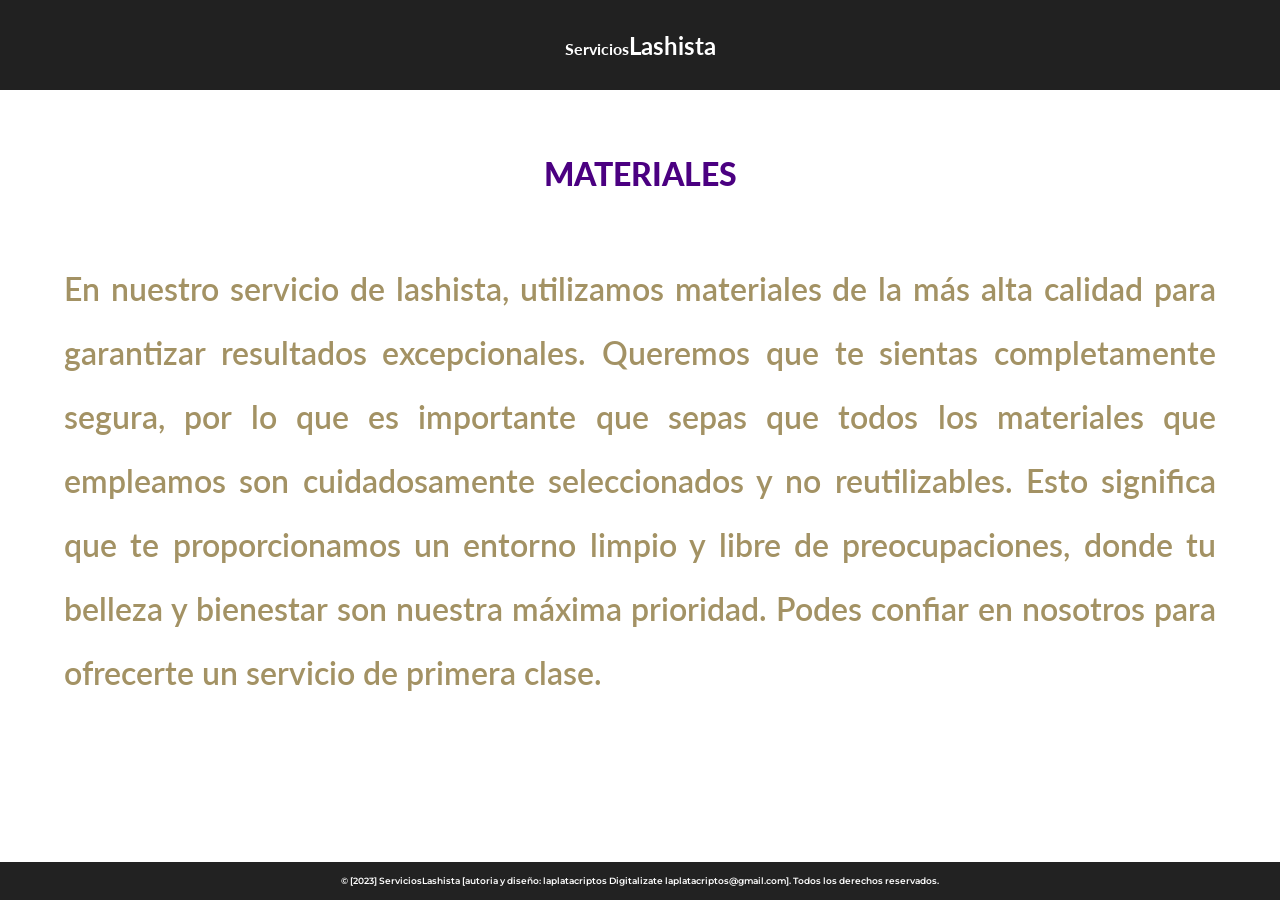
<file: materiales.html>
<!DOCTYPE html>
<html lang="en">
<head>
    <meta charset="UTF-8">
    <meta name="viewport" content="width=device-width, initial-scale=1.0">
    <title>serciciosLashista - Materiales</title>
    
    <!-- Google Tag Manager -->
<script>(function(w,d,s,l,i){w[l]=w[l]||[];w[l].push({'gtm.start':
new Date().getTime(),event:'gtm.js'});var f=d.getElementsByTagName(s)[0],
j=d.createElement(s),dl=l!='dataLayer'?'&l='+l:'';j.async=true;j.src=
'https://www.googletagmanager.com/gtm.js?id='+i+dl;f.parentNode.insertBefore(j,f);
})(window,document,'script','dataLayer','GTM-N4MQQ638');</script>
<!-- End Google Tag Manager -->


<!-- Google tag (gtag.js) -->
<script async src="https://www.googletagmanager.com/gtag/js?id=G-YREQEZ6HTC"></script>
<script>
  window.dataLayer = window.dataLayer || [];
  function gtag(){dataLayer.push(arguments);}
  gtag('js', new Date());

  gtag('config', 'G-YREQEZ6HTC');
</script>

    
    <link rel="stylesheet" href="./css/materiales.css">
</head>
<body>
    
    <!-- Google Tag Manager (noscript) -->
<noscript><iframe src="https://www.googletagmanager.com/ns.html?id=GTM-N4MQQ638"
height="0" width="0" style="display:none;visibility:hidden"></iframe></noscript>
<!-- End Google Tag Manager (noscript) -->


    <div class="logo">
        <a href="index.html">
            <h4>Servicios<strong>Lashista</strong></h4>
        </a>
    </div>
    <h1>MATERIALES</h1>
    <p>En nuestro servicio de lashista, utilizamos materiales de la más alta calidad para garantizar resultados excepcionales. Queremos que te sientas completamente segura, por lo que es importante que sepas que todos los materiales que empleamos son cuidadosamente seleccionados y no reutilizables. Esto significa que te proporcionamos un entorno limpio y libre de preocupaciones, donde tu belleza y bienestar son nuestra máxima prioridad. Podes confiar en nosotros para ofrecerte un servicio de primera clase.</p>
    <div class="footer-pie">
        <p>&copy; [2023] ServiciosLashista [autoria y diseño: laplatacriptos Digitalizate laplatacriptos@gmail.com]. Todos los derechos reservados.</p>
    </div>
</body>
</html>
</file>
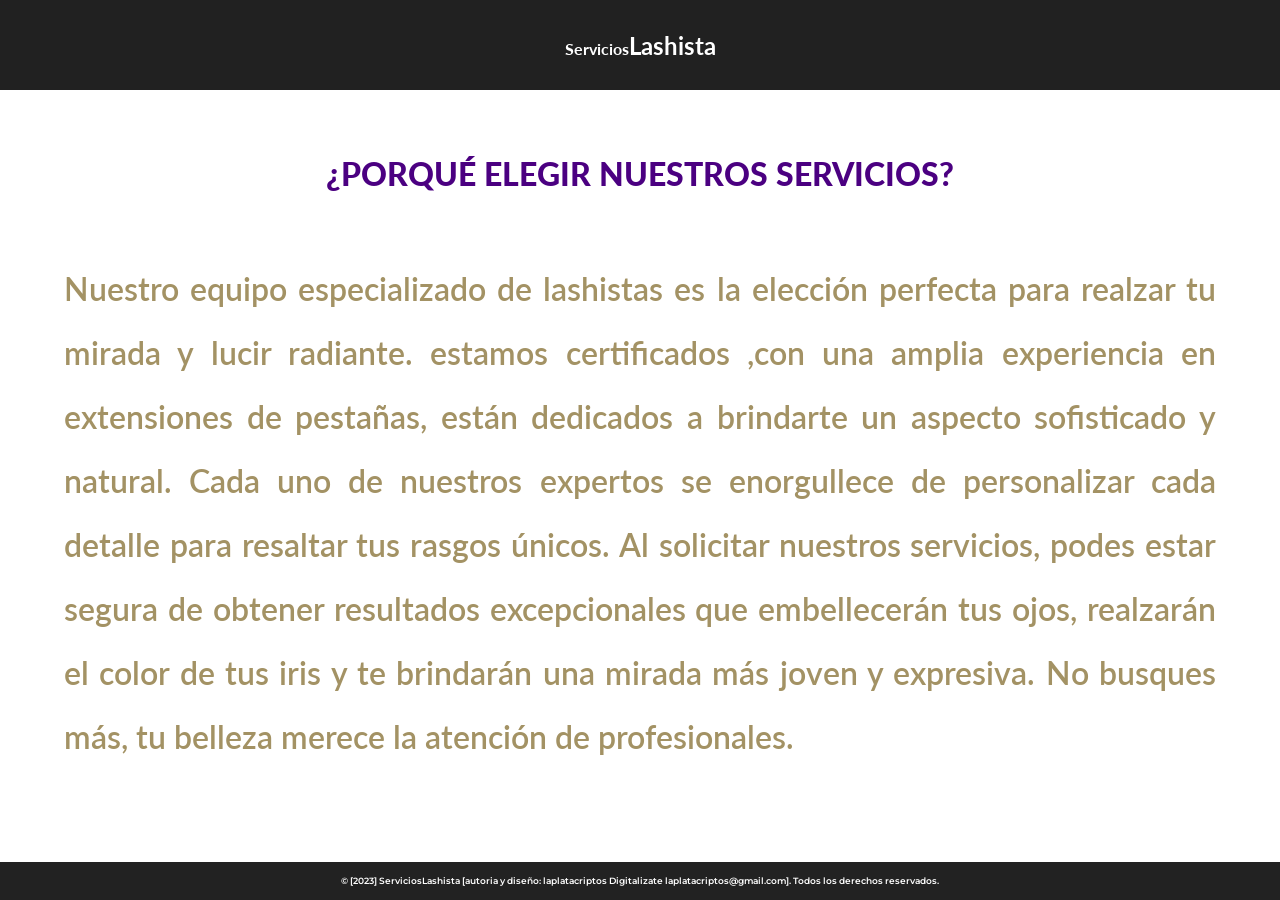
<file: nosotros.html>
<!DOCTYPE html>
<html lang="en">
<head>
    <meta charset="UTF-8">
    <meta name="viewport" content="width=device-width, initial-scale=1.0">
    <title>serciciosLashista - Nosotros</title>
    
    <!-- Google Tag Manager -->
<script>(function(w,d,s,l,i){w[l]=w[l]||[];w[l].push({'gtm.start':
new Date().getTime(),event:'gtm.js'});var f=d.getElementsByTagName(s)[0],
j=d.createElement(s),dl=l!='dataLayer'?'&l='+l:'';j.async=true;j.src=
'https://www.googletagmanager.com/gtm.js?id='+i+dl;f.parentNode.insertBefore(j,f);
})(window,document,'script','dataLayer','GTM-N4MQQ638');</script>
<!-- End Google Tag Manager -->


<!-- Google tag (gtag.js) -->
<script async src="https://www.googletagmanager.com/gtag/js?id=G-YREQEZ6HTC"></script>
<script>
  window.dataLayer = window.dataLayer || [];
  function gtag(){dataLayer.push(arguments);}
  gtag('js', new Date());

  gtag('config', 'G-YREQEZ6HTC');
</script>


    <link rel="stylesheet" href="./css/nosotros.css">
</head>
<body>
    
    <!-- Google Tag Manager (noscript) -->
<noscript><iframe src="https://www.googletagmanager.com/ns.html?id=GTM-N4MQQ638"
height="0" width="0" style="display:none;visibility:hidden"></iframe></noscript>
<!-- End Google Tag Manager (noscript) -->


    <div class="logo">
        <a href="index.html">
            <h4>Servicios<strong>Lashista</strong></h4>
        </a>
    </div>
    <h1>¿PORQUÉ ELEGIR NUESTROS SERVICIOS?</h1>
    <p>Nuestro equipo especializado de lashistas es la elección perfecta para realzar tu mirada y lucir radiante. estamos certificados ,con una amplia experiencia en extensiones de pestañas, están dedicados a brindarte un aspecto sofisticado y natural. Cada uno de nuestros expertos se enorgullece de personalizar cada detalle para resaltar tus rasgos únicos. Al solicitar nuestros servicios, podes estar segura de obtener resultados excepcionales que embellecerán tus ojos, realzarán el color de tus iris y te brindarán una mirada más joven y expresiva. No busques más, tu belleza merece la atención de profesionales.</p>
    <div class="footer-pie">
        <p>&copy; [2023] ServiciosLashista [autoria y diseño: laplatacriptos Digitalizate laplatacriptos@gmail.com]. Todos los derechos reservados.</p>
    </div>
</body>

</html>
</file>
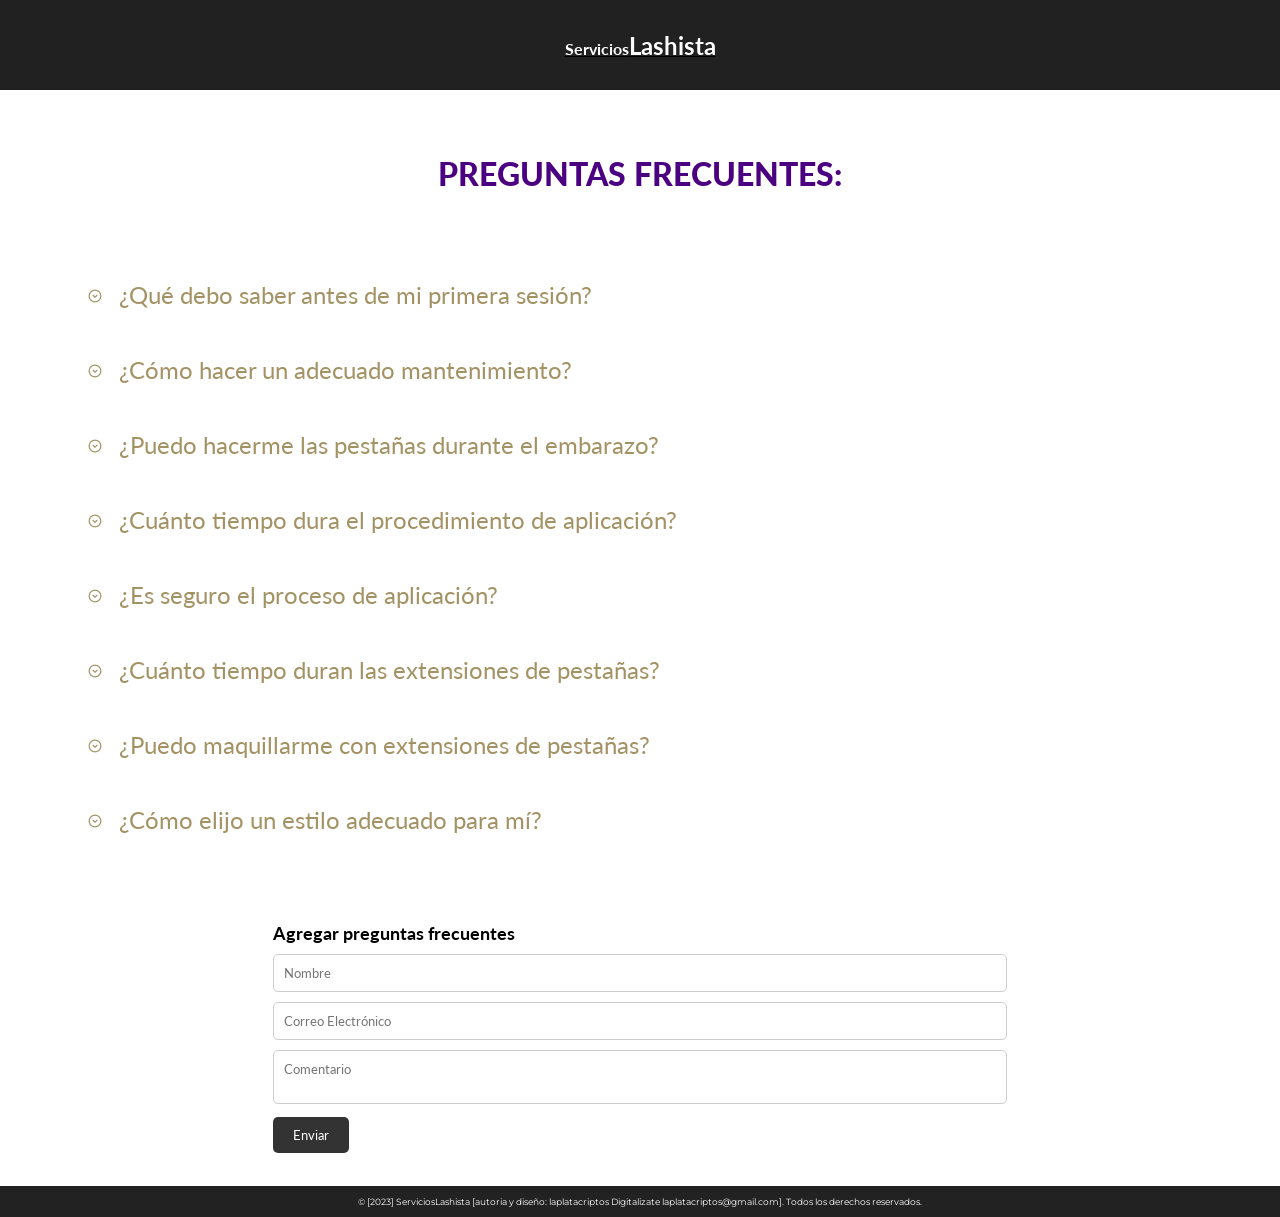
<file: preguntas-frecuentes.html>
<!DOCTYPE html>
<html lang="en">

<head>
    <meta charset="UTF-8">
    <meta name="viewport" content="width=device-width, initial-scale=1.0">
    <title>serciciosLashista - Preguntas frecuentes</title>
    
    
    <!-- Google Tag Manager -->
<script>(function(w,d,s,l,i){w[l]=w[l]||[];w[l].push({'gtm.start':
new Date().getTime(),event:'gtm.js'});var f=d.getElementsByTagName(s)[0],
j=d.createElement(s),dl=l!='dataLayer'?'&l='+l:'';j.async=true;j.src=
'https://www.googletagmanager.com/gtm.js?id='+i+dl;f.parentNode.insertBefore(j,f);
})(window,document,'script','dataLayer','GTM-N4MQQ638');</script>
<!-- End Google Tag Manager -->


<!-- Google tag (gtag.js) -->
<script async src="https://www.googletagmanager.com/gtag/js?id=G-YREQEZ6HTC"></script>
<script>
  window.dataLayer = window.dataLayer || [];
  function gtag(){dataLayer.push(arguments);}
  gtag('js', new Date());

  gtag('config', 'G-YREQEZ6HTC');
</script>


    <link rel="stylesheet" href="./css/preguntas-frecuentes.css">
    <link rel="stylesheet"
        href="https://fonts.googleapis.com/css2?family=Material+Symbols+Outlined:opsz,wght,FILL,GRAD@24,400,0,0" />

</head>

<body>
    
    <!-- Google Tag Manager (noscript) -->
<noscript><iframe src="https://www.googletagmanager.com/ns.html?id=GTM-N4MQQ638"
height="0" width="0" style="display:none;visibility:hidden"></iframe></noscript>
<!-- End Google Tag Manager (noscript) -->


    <main>
        <div class="logo">
            <a href="index.html">
                <h4>Servicios<strong>Lashista</strong></h4>
            </a>
        </div>
        <h1>PREGUNTAS FRECUENTES:</h1>
        <div class="divline1">
            <div></div>
            <div class="fa-down">
                <span class="material-symbols-outlined">expand_circle_down
                </span>
                <p>¿Qué debo saber antes de mi primera sesión?</p>
            </div>
            <div>
                <img src="./img/eyelash-extensions-768x512.jpg" alt="">
                <section>
                    <h2>Primera sesión</h2>
                    <p class="primeraSesion"></p><button class="verMasPrimeraSesion" type="button">Ver más</button>
                </section>
            </div>
            <article class="articuloPrimeraSesion">
                <p>Te presentamos una buena manera de arrancar tu <strong>Primera sesion con Lashista</strong></p>
                <ol>
                    <li>
                        <h3>Limpieza y Sin Maquillaje:</h3>
                        <p class="primeraSesionP1"></p>
                    </li>
                    <li>
                        <h3>Comunica tus Preferencias:</h3>
                        <p class="primeraSesionP2"></p>
                    </li>
                    <li>
                        <h3>Tiempo para Relajarse:</h3>
                        <p class="primeraSesionP3"></p>
                    </li>
                    <li>
                        <h3>Sensaciones Normales:</h3>
                        <p class="primeraSesionP4"></p>
                    </li>
                    <li>
                        <h3>Mantenimiento:</h3>
                        <p class="primeraSesionP5"></p>
                    </li>
                    <li>
                        <h3>Retoques:</h3>
                        <p class="primeraSesionP6"></p>
                    </li>
                    <li>
                        <h3>¡Relájate y Disfruta!</h3>
                        <p class="primeraSesionP7"></p>
                    </li>
                </ol>
                <button class="verMenosPrimeraSesion" type="button">Ver menos</button>
            </article>
            <div class="fa-down2">
                <span class="material-symbols-outlined">expand_circle_down
                </span>
                <p>¿Cómo hacer un adecuado mantenimiento?</p>
            </div>
            <div>
                <img src="./img/cuidados.jpg" alt="">
                <section>
                    <h2>Mantenimiento y cuidados</h2>
                    <p>Un buen mantenimiento te permite lucir fresca y hermosa en todo momento. Desde
                        <b>sericiosLashista</b> te recomendamos
                        programar <em>service</em> regulares siguiendo las pautas recomendadas.
                        versión
                    </p>
                    <button class="btnCuidadosVerMas" type="button">Ver más</button>
                </section>
            </div>
            <article class="articuloCuidando">
                <p>Te presentamos nuestra <strong>guía de mantenimiento para tus pestañas</strong></p>
                <ol>
                    <li>
                        <h3>Evita el agua y el vapor en las primeras 24 horas:</h3>
                        <p>Durante las primeras 24 horas después de la aplicación de extensiones de pestañas, es crucial
                            que evites el agua y el vapor. Esto permite que el adhesivo se cure completamente. Evita
                            ducharte, nadar o entrar en saunas durante este período. Si puedes, evita maquillarte
                            también.</p>
                    </li>
                    <li>
                        <h3>Limpieza diaria con cuidado:</h3>
                        <p>A partir del segundo día, comienza a limpiar tus pestañas diariamente. Usa un limpiador
                            suave, preferiblemente uno específico para extensiones de pestañas, o simplemente agua
                            tibia. Limpia con movimientos suaves, sin frotar ni tirar de las extensiones. Asegúrate de
                            eliminar cualquier residuo de maquillaje, aceite o suciedad que pueda acumularse en tus
                            pestañas.</p>
                    </li>
                    <li>
                        <h3>Usa un cepillo para pestañas:</h3>
                        <p>Cepilla tus pestañas con un cepillo específico para pestañas diariamente. Esto ayuda a
                            mantenerlas separadas y libres de enredos.</p>
                    </li>
                    <li>
                        <h3>Evita productos a base de aceite:</h3>
                        <p>Evita productos a base de aceite en la zona de los ojos. Los aceites pueden aflojar el
                            adhesivo y hacer que las extensiones se desprendan antes de tiempo. Opta por productos
                            libres de aceite si es necesario.</p>
                    </li>
                    <li>
                        <h3>No jales tus extensiones:</h3>
                        <p>Evita tocar o jalar tus extensiones de pestañas. Esto podría dañar tus pestañas naturales o
                            hacer que las extensiones se caigan antes de lo previsto.</p>
                    </li>
                    <li>
                        <h3>Programa rellenos regularmente:</h3>
                        <p>Las extensiones de pestañas tienen un ciclo de vida natural. Necesitarás programar rellenos
                            para mantener tu mirada fresca. Esto generalmente se hace cada 2-3 semanas, pero puede
                            variar según la velocidad de crecimiento de tus pestañas naturales.</p>
                    </li>
                    <li>
                        <h3>Evita rímel a prueba de agua:</h3>
                        <p>Si decides usar rímel, opta por una fórmula a base de agua y no a prueba de agua. Los
                            productos a prueba de agua son más difíciles de eliminar y pueden debilitar el adhesivo.</p>
                    </li>
                    <li>
                        <h3>Sé cuidadosa al dormir:</h3>
                        <p>Duerme de espaldas o de costado para evitar que tus extensiones de pestañas se froten contra
                            la almohada. Una mascarilla de dormir de seda puede ayudar a reducir la fricción.</p>
                    </li>
                    <li>
                        <h3> Programa un servicio de eliminación adecuado:</h3>
                        <p>Si decides que ya no deseas extensiones de pestañas, programa un servicio de eliminación con
                            un lashista profesional. No intentes quitarlas por ti misma, ya que esto podría dañar tus
                            pestañas naturales.</p>
                    </li>
                    <p>Siguiendo estos pasos, podrás mantener tus extensiones de pestañas en excelente estado y
                        disfrutar de una mirada hermosa y duradera. Recuerda que es esencial programar rellenos de
                        manera regular y cuidar tus extensiones con suavidad para mantener la apariencia fresca y
                        natural.</p>
                </ol>
                <button class="btnCuidadosVerMenos" type="button">Ver menos</button>
            </article>
            <div class="fa-down3">
                <span class="material-symbols-outlined">expand_circle_down
                </span>
                <p>¿Puedo hacerme las pestañas durante el embarazo?</p>
            </div>
            <div>
                <img src="./img/embarazada2.jpg" alt="">
                <section>
                    <h2>Embarazo</h2>
                    <p>La aplicación de extensiones de pestañas no está generalmente recomendada para mujeres
                        embarazadas. Aquí hay algunas razones por las cuales no se suele aconsejar este procedimiento
                        durante el embarazo.</p>
                    <button class="verMasEmbarazo" type="button">Ver más</button>
                </section>
            </div>
            <article class="articuloEmbarazo">
                <p>Recomendaciones desde<strong>ServiciosLashista</strong>para el embarazo</p>
                <ol>
                    <li>
                        <h3>Sensibilidad:</h3>
                        <p>Durante el embarazo, las mujeres pueden experimentar un aumento en la sensibilidad ocular y
                            la piel. La zona de los ojos puede volverse más propensa a irritaciones y alergias. La
                            aplicación de extensiones de pestañas implica el uso de adhesivos y otros productos que
                            podrían causar molestias o reacciones alérgicas.</p>
                    </li>
                    <li>
                        <h3>Posición Incómoda:</h3>
                        <p>Durante el procedimiento de aplicación de extensiones, la futura mamá debe acostarse boca
                            arriba con los ojos cerrados durante un período prolongado. Esto puede resultar incómodo,
                            especialmente en etapas avanzadas del embarazo.</p>
                    </li>
                    <li>
                        <h3>Productos Químicos:</h3>
                        <p>Los adhesivos y productos utilizados en la aplicación de extensiones de pestañas pueden
                            contener ciertos productos químicos que podrían no ser seguros para el feto. Aunque la
                            mayoría de los adhesivos están diseñados para ser seguros y de baja toxicidad, existe un
                            riesgo potencial, y se prefiere evitar cualquier posible exposición a productos químicos
                            innecesarios durante el embarazo.</p>
                    </li>
                    <li>
                        <h3>Cambios Fisiológicos:</h3>
                        <p>Durante el embarazo, el cuerpo de una mujer experimenta una serie de cambios hormonales y
                            fisiológicos. Estos cambios pueden afectar la textura y el crecimiento de las pestañas
                            naturales, lo que podría influir en los resultados de la aplicación de extensiones.</p>
                    </li>
                    <li>
                        <h3>Molestias Después del Parto:</h3>
                        <p> Las extensiones de pestañas requieren un mantenimiento regular, que implica retoques y
                            llenados. Las nuevas mamás pueden encontrar difícil dedicar tiempo a las citas de retoque en
                            las primeras semanas o meses después del parto, lo que podría llevar a una apariencia
                            desigual de las extensiones.</p>
                        <p>Si bien no hay evidencia concluyente de que la aplicación de extensiones de pestañas sea
                            perjudicial para el feto, se opta por la precaución al evitar este procedimiento durante el
                            embarazo. Las mujeres embarazadas deben consultar con sus médicos y lashistas para obtener
                            orientación personalizada sobre si es seguro o no aplicar extensiones de pestañas durante
                            esta etapa de la vida.</p>
                </ol>
                <button class="verMenosEmbarazo" type="button">Ver menos</button>
            </article>
            <div class="fa-down4">
                <span class="material-symbols-outlined">expand_circle_down
                </span>
                <p>¿Cuánto tiempo dura el procedimiento de aplicación?</p>
            </div>
            <div>
                <p> La duración típica es de 2 a 4 horas, dependiendo del estilo y la cantidad de extensiones.</p>
            </div>
            <div class="fa-down5">
                <span class="material-symbols-outlined">expand_circle_down
                </span>
                <p>¿Es seguro el proceso de aplicación?</p>
            </div>
            <div>
                <p> Sí, el proceso es seguro siempre que se realice por un profesional capacitado y se utilicen
                    productos de alta calidad.</p>
            </div><!--DIV CHILD 14-->
            <div class="fa-down6">
                <span class="material-symbols-outlined">expand_circle_down
                </span>
                <p>¿Cuánto tiempo duran las extensiones de pestañas?</p>
            </div>
            <div>
                <p> Por lo general, las extensiones duran unas 4 semanas, pero se recomienda el relleno cada 2-3 semanas
                    para mantener el aspecto.</p>
            </div><!--DIV CHILD 16-->
            <div class="fa-down7">
                <span class="material-symbols-outlined">expand_circle_down
                </span>
                <p>¿Puedo maquillarme con extensiones de pestañas?</p>
            </div>
            <div>
                <p> Sí, pero es recomendable utilizar maquillaje sin aceite y evitar el rimel a base de aceite para
                    prolongar la duración de las extensiones.</p>
            </div><!--DIV CHILD 18-->
            <div class="fa-down8">
                <span class="material-symbols-outlined">expand_circle_down
                </span>
                <p>¿Cómo elijo un estilo adecuado para mí?</p>
            </div>
            <div>
                <p> Si aun no conoces tu estilo o no sabes por cual decidirte podés consultar a tu lashista, quien va
                    identificar la mejor opción para vos. Nuestras especialistas estan especialmente calificadas para
                    darte una vision mas acertada en esta tarea. También podes encontrar tu estilo en la seccion de <a href="index.html#efectos">efectos.</a></p>
            </div><!--DIV CHILD 20-->
        </div>
        <footer>
            <div class="contact-form">
                <h3>Agregar preguntas frecuentes</h3>
                <form action="https://formsubmit.co/29b92458b71203f151c6a5bf4391de31" method="POST">
                    <input type="text" name="nombre" placeholder="Nombre" required>
                    <input type="email" name="correo" placeholder="Correo Electrónico" required>
                    <textarea name="comentario" placeholder="Comentario" maxlength="250" required></textarea>
                    <button type="submit">Enviar</button>
                    <input type="hidden" name="_next" value="https://laplatacriptos.github.io/Servicios-Lashista/preguntas-frecuentes.html">
                    <input type="hidden" name="_captcha" value="false">
                </form>
            </div>

        </footer>
        <div class="footer-pie">
            <p>&copy; [2023] ServiciosLashista [autoria y diseño: laplatacriptos Digitalizate
                laplatacriptos@gmail.com]. Todos los derechos reservados.</p>
        </div>
    </main>



    <script src="./js/preguntas-frecuentes.js"></script>
</body>

</html>
</file>
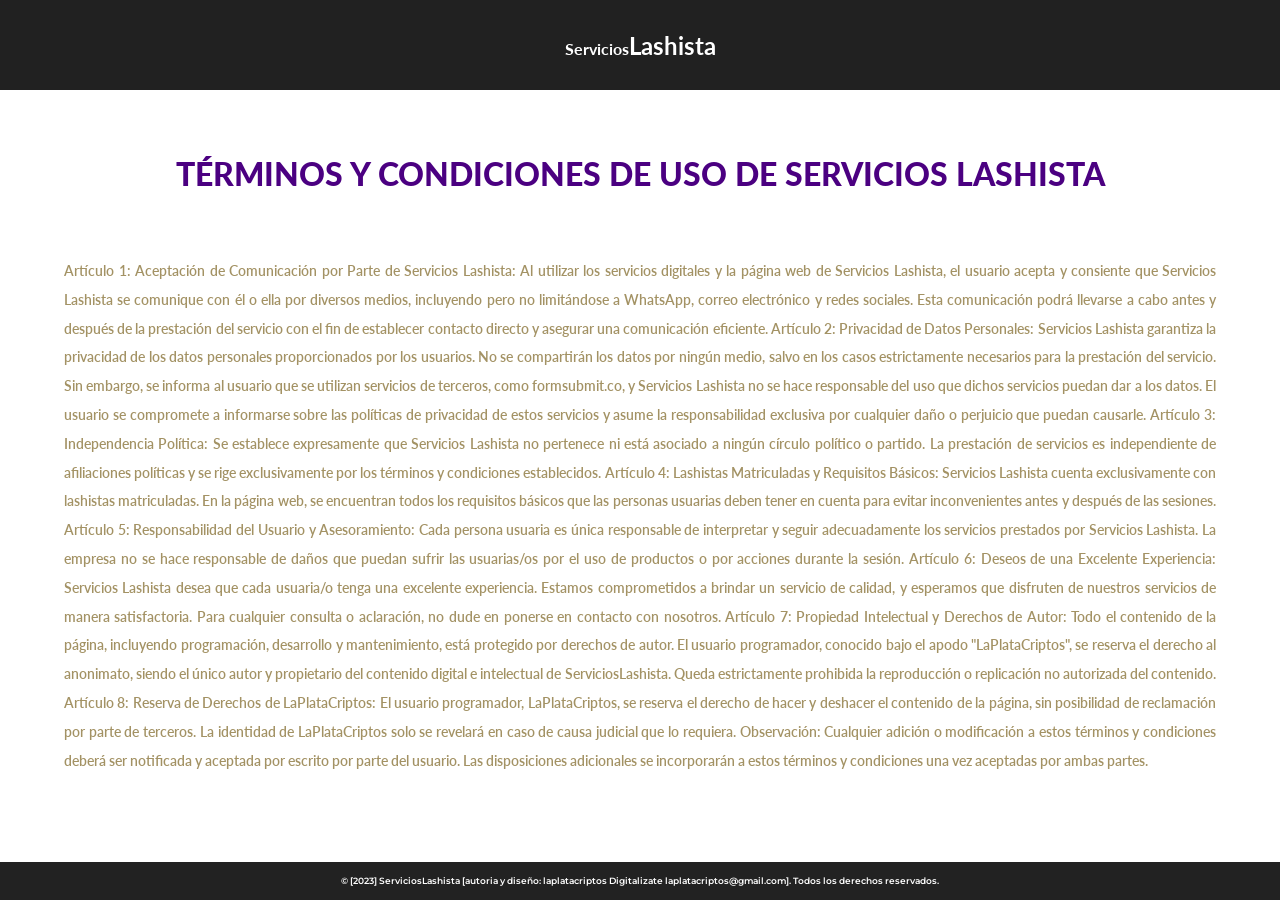
<file: terminos-y-condiciones.html>
<!DOCTYPE html>
<html lang="en">
<head>
    <meta charset="UTF-8">
    <meta name="viewport" content="width=device-width, initial-scale=1.0">
    <title>serciciosLashista - Materiales</title>
    
    
    <!-- Google Tag Manager -->
<script>(function(w,d,s,l,i){w[l]=w[l]||[];w[l].push({'gtm.start':
new Date().getTime(),event:'gtm.js'});var f=d.getElementsByTagName(s)[0],
j=d.createElement(s),dl=l!='dataLayer'?'&l='+l:'';j.async=true;j.src=
'https://www.googletagmanager.com/gtm.js?id='+i+dl;f.parentNode.insertBefore(j,f);
})(window,document,'script','dataLayer','GTM-N4MQQ638');</script>
<!-- End Google Tag Manager -->


<!-- Google tag (gtag.js) -->
<script async src="https://www.googletagmanager.com/gtag/js?id=G-YREQEZ6HTC"></script>
<script>
  window.dataLayer = window.dataLayer || [];
  function gtag(){dataLayer.push(arguments);}
  gtag('js', new Date());

  gtag('config', 'G-YREQEZ6HTC');
</script>


    <link rel="stylesheet" href="./css/terminos-y-condiciones.css">
</head>
<body>
    
    <!-- Google Tag Manager (noscript) -->
<noscript><iframe src="https://www.googletagmanager.com/ns.html?id=GTM-N4MQQ638"
height="0" width="0" style="display:none;visibility:hidden"></iframe></noscript>
<!-- End Google Tag Manager (noscript) -->


    <div class="logo">
        <a href="index.html">
            <h4>Servicios<strong>Lashista</strong></h4>
        </a>
    </div>
    <h1>Términos y Condiciones de Uso de Servicios Lashista</h1>
    <p>Artículo 1: Aceptación de Comunicación por Parte de Servicios Lashista:
        Al utilizar los servicios digitales y la página web de Servicios Lashista, el usuario acepta y consiente que Servicios Lashista se comunique con él o ella por diversos medios, incluyendo pero no limitándose a WhatsApp, correo electrónico y redes sociales. Esta comunicación podrá llevarse a cabo antes y después de la prestación del servicio con el fin de establecer contacto directo y asegurar una comunicación eficiente.
        
        Artículo 2: Privacidad de Datos Personales:
        Servicios Lashista garantiza la privacidad de los datos personales proporcionados por los usuarios. No se compartirán los datos por ningún medio, salvo en los casos estrictamente necesarios para la prestación del servicio. Sin embargo, se informa al usuario que se utilizan servicios de terceros, como formsubmit.co, y Servicios Lashista no se hace responsable del uso que dichos servicios puedan dar a los datos. El usuario se compromete a informarse sobre las políticas de privacidad de estos servicios y asume la responsabilidad exclusiva por cualquier daño o perjuicio que puedan causarle.
        
        Artículo 3: Independencia Política:
        Se establece expresamente que Servicios Lashista no pertenece ni está asociado a ningún círculo político o partido. La prestación de servicios es independiente de afiliaciones políticas y se rige exclusivamente por los términos y condiciones establecidos.
        
        Artículo 4: Lashistas Matriculadas y Requisitos Básicos:
        Servicios Lashista cuenta exclusivamente con lashistas matriculadas. En la página web, se encuentran todos los requisitos básicos que las personas usuarias deben tener en cuenta para evitar inconvenientes antes y después de las sesiones.
        
        Artículo 5: Responsabilidad del Usuario y Asesoramiento:
        Cada persona usuaria es única responsable de interpretar y seguir adecuadamente los servicios prestados por Servicios Lashista. La empresa no se hace responsable de daños que puedan sufrir las usuarias/os por el uso de productos o por acciones durante la sesión.
        
        Artículo 6: Deseos de una Excelente Experiencia:
        Servicios Lashista desea que cada usuaria/o tenga una excelente experiencia. Estamos comprometidos a brindar un servicio de calidad, y esperamos que disfruten de nuestros servicios de manera satisfactoria. Para cualquier consulta o aclaración, no dude en ponerse en contacto con nosotros.
        
        Artículo 7: Propiedad Intelectual y Derechos de Autor:
        Todo el contenido de la página, incluyendo programación, desarrollo y mantenimiento, está protegido por derechos de autor. El usuario programador, conocido bajo el apodo "LaPlataCriptos", se reserva el derecho al anonimato, siendo el único autor y propietario del contenido digital e intelectual de ServiciosLashista. Queda estrictamente prohibida la reproducción o replicación no autorizada del contenido.
        
        Artículo 8: Reserva de Derechos de LaPlataCriptos:
        El usuario programador, LaPlataCriptos, se reserva el derecho de hacer y deshacer el contenido de la página, sin posibilidad de reclamación por parte de terceros. La identidad de LaPlataCriptos solo se revelará en caso de causa judicial que lo requiera.
        
        Observación:
        Cualquier adición o modificación a estos términos y condiciones deberá ser notificada y aceptada por escrito por parte del usuario. Las disposiciones adicionales se incorporarán a estos términos y condiciones una vez aceptadas por ambas partes.</p>
    <div class="footer-pie">
        <p>&copy; [2023] ServiciosLashista [autoria y diseño: laplatacriptos Digitalizate laplatacriptos@gmail.com]. Todos los derechos reservados.</p>
    </div>
</body>
</html>
</file>
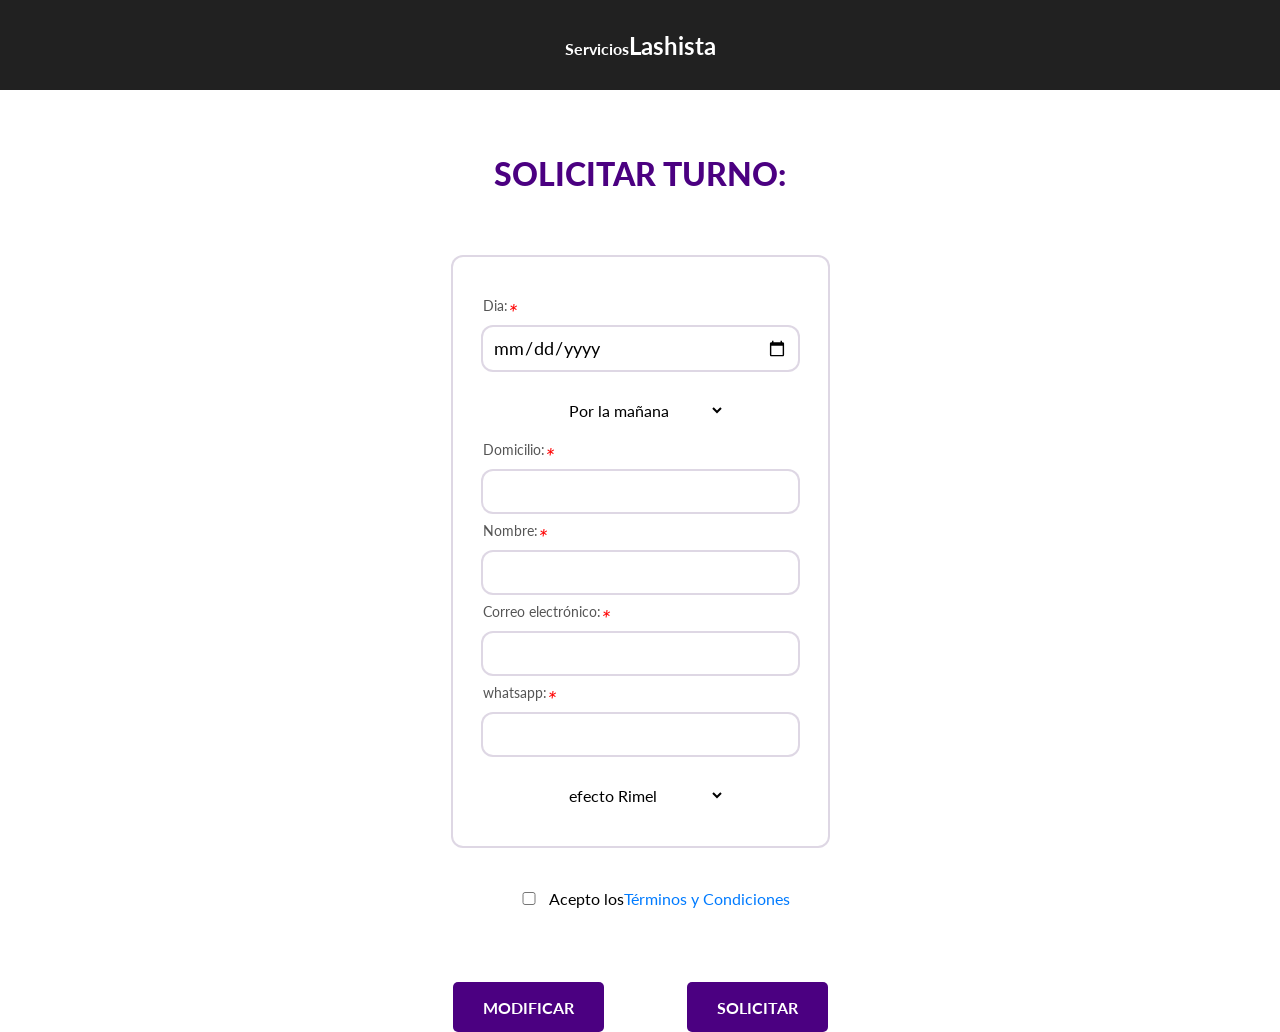
<file: turnos.html>
<!DOCTYPE html>
<html lang="en">

<head>
    <meta charset="UTF-8">
    <meta name="description" content="Agenda tu turno con Lashista y disfruta de servicios profesionales de pestañas. Reserva con nosotros para obtener promociones exclusivas, atención puntual y la comodidad de servicio a domicilio. ¡Acentúa tu mirada con Lashista, la elección perfecta para realzar tu belleza!">
    <meta name="viewport" content="width=device-width, initial-scale=1.0">
    <title>serciciosLashista - Turnos. Solicitar turno con lashista. Lashista en La Plata. Lashista zona sur</title>
    
    <!-- Google Tag Manager -->
<script>(function(w,d,s,l,i){w[l]=w[l]||[];w[l].push({'gtm.start':
new Date().getTime(),event:'gtm.js'});var f=d.getElementsByTagName(s)[0],
j=d.createElement(s),dl=l!='dataLayer'?'&l='+l:'';j.async=true;j.src=
'https://www.googletagmanager.com/gtm.js?id='+i+dl;f.parentNode.insertBefore(j,f);
})(window,document,'script','dataLayer','GTM-N4MQQ638');</script>
<!-- End Google Tag Manager -->


<!-- Google tag (gtag.js) -->
<script async src="https://www.googletagmanager.com/gtag/js?id=G-YREQEZ6HTC"></script>
<script>
  window.dataLayer = window.dataLayer || [];
  function gtag(){dataLayer.push(arguments);}
  gtag('js', new Date());

  gtag('config', 'G-YREQEZ6HTC');
</script>


    <link rel="stylesheet" href="./css/turnos.css">
    <link rel="stylesheet"
        href="https://fonts.googleapis.com/css2?family=Material+Symbols+Outlined:opsz,wght,FILL,GRAD@24,400,0,0" />
</head>

<body>
    
    <!-- Google Tag Manager (noscript) -->
<noscript><iframe src="https://www.googletagmanager.com/ns.html?id=GTM-N4MQQ638"
height="0" width="0" style="display:none;visibility:hidden"></iframe></noscript>
<!-- End Google Tag Manager (noscript) -->


    <header>
    <div class="logo">
        <a href="index.html">
            <h4>Servicios<strong>Lashista</strong></h4>
        </a>
    </div>
</header>
<main>
    <h1>Solicitar turno:</h1>
    <form action="https://formsubmit.co/29b92458b71203f151c6a5bf4391de31" method="POST">

        <section id="confirm-form">

            <h2>Por favor, confirma tus datos</h2>
            <p>Dia del turno: </p> <input type="text" name="dia" id="confirm-dia" required readonly />
            <p>Horario: </p> <input type="text" name="horario" id="confirm-horario" required readonly />
            <p>Domicilio: </p> <input type="text" name="domicilio" id="confirm-domicilio" required readonly />
            <p>Nombre: </p> <input type="text" name="nombre" id="confirm-nombre" required readonly />
            <p>Correo Electrónico: </p> <input type="text" name="email" id="confirm-correo" required readonly />
            <p>Estilo: </p> <input type="text" name="efecto" id="confirm-estilo" required readonly />
            <p>Telefono de contacto: </p> <input type="text" name="whatsapp" id="confirm-wsp" required readonly />
            <!-- Agrega más campos aquí -->
        </section>
        <section id="form">
            <label for="dia">Dia: <em>*</em></label>
            <input type="date" id="dia" required>
            <select id="horario">
                <option value="mañana">Por la mañana</option>
                <option value="tarde">Por la tarde</option>
            </select>
            <label for="domicilio">Domicilio: <em>*</em></label>
            <input type="text" id="domicilio" required></label>
            <label for="nombre">Nombre: <em>*</em></label>
            <input type="text" id="nombre" required>
            <label for="correo">Correo electrónico: <em>*</em></label>
            <input type="email" id="correo" required>
            <label for="wsp">whatsapp: <em>*</em></label>
            <input type="text" id="wsp" required>
            <select id="estilo">
                <option value="efectoRimel" id="efectoRimel">efecto Rimel</option>
                <option value="efecto2D" id="efecto2D">efecto 2D</option>
                <option value="efecto3D" id="efecto3D">efecto 3D</option>
                <option value="efectoRusso" id="efectoRusso">Russo</option>
                <option value="efectoLifting" id="efectoLifting">Lifting</option>
                <option value="efectoMegaVolumen" id="efectoMegaVolumen">Megavolumen</option>
                <option value="noLoSeAun" id="noLoSeAun">No lo sé aún!</option>
            </select>
        </section>

        <div class="terms-checkbox">
            <label for="terms"></label><input type="checkbox" id="terms" name="terms" style="max-width: 20px;" required>
            Acepto los <a href="./terminos-y-condiciones.html">Términos y Condiciones</a></label>
        </div>

        <p class="error">Completar todos los campos <em>*</em></p>

        <section class="btn">
            <button type="reset" id="btnModificar" onclick="modificar()">Modificar</button>
            <div>
                <button type="button" id="btnMostrarConfirmacion" onclick="mostrarConfirmacion()">Solicitar</button>
                <button type="submit" name="btnSolicitarTurno" id="btnSolicitarTurno" onclick="confirmar()">Confirmar</button>
            </div>
        </section>
        <input type="hidden" name="_captcha" value="false">
        <input type="hidden" name="_next" value="https://laplatacriptos.github.io/Servicios-Lashista/turnos.html">
        <div class="check" id="checkDiv">
            Todo Listo En breve te contacta tu lashista
            <span class="material-symbols-outlined">
                check_circle
            </span>
        </div>
        
    </form>
</main>
    <script src="./js/turnos.js"></script>
</body>

</html>
</file>
<file: css/materiales.css>
@import url('https://fonts.googleapis.com/css2?family=Lato:wght@400;700;900&display=swap');
@import url('https://fonts.googleapis.com/css2?family=Dancing+Script&family=Montserrat:wght@300;400;600;900&family=Raleway:wght@400;700;900&display=swap');
/*tipografia: font-family: 'Lato', sans-serif; */
/*Tipografias: 
font-family: 'Raleway', sans-serif;
font-family: 'Montserrat', sans-serif;
*/

*{margin: 0;padding: 0;box-sizing: border-box;font-family: 'Lato', sans-serif;text-decoration: none;font-size: 16px;}
html, body{width: 100%;overflow-x: hidden;}

/*body{background-color: #4b0081;}*/
.logo{display: flex;align-items: center;justify-content: center;background-color: hsl(0, 0%, 13%);height: 90px;}
.logo h4{font-size: 1rem;color: white;}
.logo strong{font-size: 1.5rem;font-weight: 700;color: white;}

h1{font-size: 2rem; color: #4b0081;text-align: center;padding: 5%;text-transform: uppercase; font-weight: 900;}
p{padding: 0% 5%;font-size: 2rem;color: rgb(163, 146, 100);border-radius: 10px; margin: auto;line-height: 200%;text-align: justify;font-weight: 600;}

/* Estilos para el pie de página */
.footer-pie{background-color: #222;text-align: center;padding: 10px 0;width: 100%;position: absolute;bottom: 0;}
.footer-pie p{padding: 0% 5%; margin-top: 0;font-size: 9px;color: white;font-family: 'Montserrat', sans-serif;text-align: center;}



@media screen and (max-width:480px){
    p{font-size: 1rem;}

    }

img[src*="https://cdn.000webhost.com/000webhost/logo/footer-powered-by-000webhost-white2.png"]{display: none;}
</file>
<file: css/nosotros.css>
@import url('https://fonts.googleapis.com/css2?family=Lato:wght@400;700;900&display=swap');
@import url('https://fonts.googleapis.com/css2?family=Dancing+Script&family=Montserrat:wght@300;400;600;900&family=Raleway:wght@400;700;900&display=swap');
/*tipografia: font-family: 'Lato', sans-serif; */
/*Tipografias: 
font-family: 'Raleway', sans-serif;
font-family: 'Montserrat', sans-serif;
*/

*{margin: 0;padding: 0;box-sizing: border-box;font-family: 'Lato', sans-serif;text-decoration: none;font-size: 16px;}
html, body{width: 100%;overflow-x: hidden;}

/*body{background-color: #4b0081;}*/
.logo{display: flex;align-items: center;justify-content: center;background-color: hsl(0, 0%, 13%);height: 90px;}
.logo h4{font-size: 1rem;color: white;}
.logo strong{font-size: 1.5rem;font-weight: 700;color: white;}

h1{font-size: 2rem; color: #4b0081;text-align: center;text-transform: uppercase; font-weight: 900;padding: 5%;}
p{padding: 0% 5%; font-size: 2rem;color: rgb(163, 146, 100);border-radius: 10px; margin: auto;line-height: 200%;text-align: justify;font-weight: 600;}

/* Estilos para el pie de página */
.footer-pie{background-color: #222;text-align: center;padding: 10px 0;width: 100%;position: absolute;bottom: 0;}
.footer-pie p{padding: 0% 5%;font-size: 9px;color: white;font-family: 'Montserrat', sans-serif;text-align: center;}

@media screen and (max-width:480px){
    .footer-pie{position: absolute;bottom: 0;}
    p{font-size: 1rem;margin-bottom: 5%;}
    h1{padding: 5%;}
    .footer-pie p{padding: 0;margin: 0;}
    }

    img[src*="https://cdn.000webhost.com/000webhost/logo/footer-powered-by-000webhost-white2.png"]{display: none;}
</file>
<file: css/preguntas-frecuentes.css>
@import url('https://fonts.googleapis.com/css2?family=Dancing+Script&family=Montserrat:wght@300;400;600;900&family=Raleway:wght@400;700;900&display=swap');
@import url('https://fonts.googleapis.com/css2?family=Lato:wght@400;700;900&display=swap');
/*tipografia: font-family: 'Lato', sans-serif; */
/*Tipografias: 
font-family: 'Raleway', sans-serif;
font-family: 'Montserrat', sans-serif;
*/

*{margin: 0;padding: 0;box-sizing: border-box;font-family: 'Lato', sans-serif;text-decoration: none;}
html, body{width: 100%;overflow-x: hidden;}

/*body{background-color: #4b0081;}*/
.logo{display: flex;align-items: center;justify-content: center;background-color: hsl(0, 0%, 13%);height: 90px;}
.logo h4{font-size: 1rem;color: white;}
.logo strong{font-size: 1.5rem;font-weight: 700;color: white;}
h2{color: #4b0081;}
h1{font-size: 2rem; color: #4b0081;text-align: center;text-transform: uppercase; font-weight: 900;padding: 5%;}

/*Nosotros Materiales y PREGUNTAS FRECUENTES*/
main .divline1{font-family: 'Montserrat', sans-serif;width: auto;margin: auto;font-weight: 900;padding: 0% 5% 2.5% 5%;}/*Generales*/
main .divline1 section{width: 47.5%;max-height: 500px;margin: 2.5%;}
main .divline1 section h2{font-size: 2rem; font-weight: 900;text-transform: uppercase;color: #4b0081;}
main .divline1 p{font-weight: 400;font-size: 1.5rem;}


/*PREGUNTAS FRECUENTES PRIMERA SESION*/
main .divline1 div:nth-child(3){display: none; align-items: center;justify-content: left;margin: 2.5%;}/*Div mi primera sesion boton ver mas*/
main .divline1 div:nth-child(3) section{text-align: start;}
main .divline1 div:nth-child(3) button{font-size: 1rem;font-weight: 900;background:none; background-color: #4b0081;border: transparent solid 0.5px;border-radius: 5px;color: white;padding: 10px 20px;margin: auto;margin-top: 2%;margin-bottom: 5%;}
main .divline1 div:nth-child(3) button:hover{background-color: white;cursor: pointer;transition: 0.5s ease-in-out;color: #4b0081;border: #4b0081 solid 0.5px;}
main .divline1 div:nth-child(3) img{margin: 2.5% 2.5% 0% 0%;width: 500px;max-height: 500px;}
/*PREGUNTAS FRECUENTES CUIDADOS*/
main .divline1 div:nth-child(6){display: none; align-items: center;justify-content: left;margin: 2.5%;}
main .divline1 div:nth-child(6) section{text-align: start;}
main .divline1 div:nth-child(6) button{font-size: 1rem;font-weight: 900;background:none; background-color: #4b0081;border: transparent solid 0.5px;border-radius: 5px;color: white;padding: 10px 20px;margin: auto;margin-top: 2%;margin-bottom: 5%;}
main .divline1 div:nth-child(6) button:hover{background-color: white;cursor: pointer;transition: 0.5s ease-in-out;color: #4b0081;border: #4b0081 solid 0.5px;}
main .divline1 div:nth-child(6) img{margin: 2.5% 2.5% 0% 0%;width: 500px;max-height: 500px;}
/*PREGUNTAS FRECUENTES EMBARAZADAS*/
main .divline1 div:nth-child(9){display: none; align-items: center;justify-content: left;margin: 2.5%;}
main .divline1 div:nth-child(9) section{text-align: start;}
main .divline1 div:nth-child(9) button{font-size: 1rem;font-weight: 900;background:none; background-color: #4b0081;border: transparent solid 0.5px;border-radius: 5px;color: white;padding: 10px 20px;margin: auto;margin-top: 2%;margin-bottom: 5%;}
main .divline1 div:nth-child(9) button:hover{background-color: white;cursor: pointer;transition: 0.5s ease-in-out;color: #4b0081;border: #4b0081 solid 0.5px;}
main .divline1 div:nth-child(9) img{margin: 2.5% 2.5% 0% 0%;width: 500px;height:max-content; max-height: 500px;}
/*PREGUNTAS FRECUENTES CUANTO DURA*/
main .divline1 div:nth-child(12){display: none; align-items: center;justify-content: left;margin: 2.5%;}
main .divline1 div:nth-child(14){display: none; align-items: center;justify-content: left;margin: 2.5%;}
main .divline1 div:nth-child(16){display: none; align-items: center;justify-content: left;margin: 2.5%;}
main .divline1 div:nth-child(18){display: none; align-items: center;justify-content: left;margin: 2.5%;}
main .divline1 div:nth-child(20){display: none; align-items: center;justify-content: left;margin: 2.5%;}

/*ARTICLES*/
main article{width: 100%;border: rgb(230, 236, 248) solid 0.5px; text-align: center;font-family: 'Raleway', sans-serif;color: hsl(0, 0%, 13%);display: none;border-radius: 20px;padding: 2.5%;}
article p{font-weight: 600;font-size: 1.5rem;margin-bottom: 2%;}
main article strong{font-weight: 900;font-size: 2rem;margin-bottom: 2.5%;}
main article ol{width: 85%; margin: auto;}
main article li{text-align: left;font-weight: 600;font-size: 2rem;vertical-align: middle;}
main article li h3{font-size: 2rem;font-weight: 600;}
main article li p{font-size: 1.5rem;font-weight: 400;}
main article button{font-size: 1rem;font-weight: 600;background:none; background-color: #4b0081;border: none;border-radius: 5px;color: white;padding: 10px 20px;margin: auto;text-align: center;}
main article button:hover{background-color: white;cursor: pointer;transition: 0.5s ease-in-out;color: #4b0081;border: #4b0081 solid 0.5px;}

/*MENU DESPLEGABLE PREGUNTAS FRECUENTES*/
.fa-down, .fa-down2, .fa-down3, .fa-down4, .fa-down5, .fa-down6, .fa-down7, .fa-down8{text-align: start;display: block;padding: 2%}
.fa-down:hover, .fa-down2:hover, .fa-down3:hover, .fa-down4:hover, .fa-down5:hover, .fa-down6:hover, .fa-down7:hover, .fa-down8:hover{cursor: pointer;background-color: rgba(238, 235, 241, 0.384);} 
.fa-down span, .fa-down p, .fa-down2 span, .fa-down2 p, .fa-down3 span, .fa-down3 p , .fa-down4 span, .fa-down4 p, .fa-down5 span, .fa-down5 p, .fa-down6 span, .fa-down6 p, .fa-down7 span, .fa-down7 p, .fa-down8 span, .fa-down8 p{font-size: 1rem;color: rgb(163, 146, 100);border-radius: 10px; margin: auto;display: inline;}

/*AGREGAR PREGUNTAS FRECUENTES*/
.contact-form{padding: 2.55%;width: 800px;margin: auto;}
.contact-form h3{font-size:18px;}
.contact-form form{margin-top:10px;}
.contact-form input, .contact-form textarea{width:100%;padding:10px;margin-bottom:10px;border:1px solid #ccc;border-radius:5px;resize: none;}
.contact-form button{background-color:#333;color:#fff;border:none;padding:10px 20px;border-radius:5px;cursor:pointer;}
.contact-form button:hover{background-color:#222;}

/* Estilos para el pie de página */
.footer-pie{background-color: #222;text-align: center;padding: 10px 0;width: 100%;}
.footer-pie p{padding: 0% 5%;font-size: 9px;color: white;font-family: 'Montserrat', sans-serif;text-align: center;}

a{color: black;text-decoration: underline;}
@media screen and (max-width:480px){
 
    .footer-pie{margin-top: 20%;}
    p{font-size: 1rem;margin-bottom: 5%;}
    h1{padding: 5%;}
    .footer-pie p{padding: 0;margin: 0;}
    }

@media screen and (max-width:950px) {

    /*MAIN*/
    
    .contact-form{width: 100%;}
    main .divline1 div:nth-child(1){flex-direction: column;}
    main .divline1 div:nth-child(3){flex-direction: column-reverse;text-align: center;}
    main .divline1 div:nth-child(6){flex-direction: column-reverse;text-align: center;}
    main .divline1 div:nth-child(9){flex-direction: column-reverse;text-align: center;}
    main .divline1 section{width: 100%;text-align: center;}
    main .divline1 section h2{text-align: center;}
    /*main .divline1 section p{text-align: center;font-size: 1.2rem;}*/
    main article button{text-align: center;margin: auto;}
}

@media screen and (max-width:480px){
    main .divline1 p{font-size: 1rem; font-weight: 600;}
main .divline1 div:nth-child(3) img{width: 300px;margin: auto;}
main .divline1 div:nth-child(6) img{width: 300px;margin: auto;}
main .divline1 div:nth-child(9) img{width: 300px;margin: auto;}
}

img[src*="https://cdn.000webhost.com/000webhost/logo/footer-powered-by-000webhost-white2.png"]{display: none;}
</file>
<file: css/terminos-y-condiciones.css>
@import url('https://fonts.googleapis.com/css2?family=Lato:wght@400;700;900&display=swap');
@import url('https://fonts.googleapis.com/css2?family=Dancing+Script&family=Montserrat:wght@300;400;600;900&family=Raleway:wght@400;700;900&display=swap');
/*tipografia: font-family: 'Lato', sans-serif; */
/*Tipografias: 
font-family: 'Raleway', sans-serif;
font-family: 'Montserrat', sans-serif;
*/

*{margin: 0;padding: 0;box-sizing: border-box;font-family: 'Lato', sans-serif;text-decoration: none;font-size: 16px;}
html, body{width: 100%;overflow-x: hidden;}

/*body{background-color: #4b0081;}*/
.logo{display: flex;align-items: center;justify-content: center;background-color: hsl(0, 0%, 13%);height: 90px;}
.logo h4{font-size: 1rem;color: white;}
.logo strong{font-size: 1.5rem;font-weight: 700;color: white;}

h1{font-size: 2rem; color: #4b0081;text-align: center;padding: 5%;text-transform: uppercase; font-weight: 900;}
p{padding: 0% 5%;font-size: .9rem;color: rgb(163, 146, 100);border-radius: 10px; margin: auto;line-height: 200%;text-align: justify;font-weight: 600;}

/* Estilos para el pie de página */
.footer-pie{background-color: #222;text-align: center;padding: 10px 0;width: 100%;position: absolute;bottom: 0;}
.footer-pie p{padding: 0% 5%; margin-top: 0;font-size: 9px;color: white;font-family: 'Montserrat', sans-serif;text-align: center;}


@media screen and (max-width: 1000px){
    .footer-pie{position: relative;margin-top: 5%;}
    p{font-size: 1rem;}

    }

img[src*="https://cdn.000webhost.com/000webhost/logo/footer-powered-by-000webhost-white2.png"]{display: none;}
</file>
<file: css/turnos.css>
@import url('https://fonts.googleapis.com/css2?family=Lato:wght@400;700;900&display=swap');
/*tipografia: font-family: 'Lato', sans-serif; */

*{margin: 0; padding: 0;box-sizing: border-box;font-family: 'Lato', sans-serif;text-decoration: none;font-size: 16px;}
html, body{width: 100%;overflow-x: hidden;}
body{background-color: white;}

/*body{background-color: #4b0081;}*/
.logo{display: flex;align-items: center;justify-content: center;background-color: hsl(0, 0%, 13%);height: 90px;}
.logo h4{font-size: 1rem;color: white;}
.logo strong{font-size: 1.5rem;font-weight: 700;color: white;}
h2{color: #4b0081;}
h1{font-size: 2rem; color: #4b0081;text-align: center;padding: 5%;text-transform: uppercase; font-weight: 900;margin: 0;}

section{margin: auto; overflow: hidden; width: 375px; height: auto;box-shadow: 0px 0px 0px 2px #ded7e4;border-radius: 10px;background-color: white;padding: 30px;text-align: center;}

label{margin-top: 10px;height: 30px;font-size: .8rem;display: flex;}
input{display: inline;width: 100%;box-shadow: 0px 0px 0px 2px #ded7e4;background-color: white;padding: 10px;border-radius: 10px;font-size: 1.1rem;margin: auto;border: none;}
select{width: 170px;border: none;background-color:white;padding: 10px;border-radius: 10px;margin: auto;margin-top: 20px;font-size: 16px;}

em{margin-right: 7px;color: red;font-size: 1.5rem;vertical-align: middle;}
button{padding: 15px 30px;background-color: #4b0081; border: none;color: white;font-weight: 700;text-transform: uppercase;border-radius: 5px;height: 50px;}
button:hover{background-color: white;color: #4b0081;transition: 0.5s ease-in-out;}
#confirm-form{display: none;}
#btnSolicitarTurno{display: none;}
.btn{margin: auto;padding: 0; margin-top: 5%;width: 375px;justify-content: space-between;display: flex;box-shadow: none;border: none;border-radius: 0;align-items: center;}
:focus{outline: solid 1px #4b0081;}
input:focus{border: #d7b4f0 1px;}
p{margin: 5% 0%;}
#confirm-horario, #confirm-dia, #confirm-domicilio, #confirm-nombre, #confirm-correo, #confirm-estilo, #confirm-wsp {border: none; padding: 10px;outline: none;background-color: #d7b4f0;width: 200px;color: darkslateblue;font-weight: 700;text-align: center;text-transform: uppercase;}

#checkDiv {
    transform: translate(-50%, -50%);
    color: #4b0081;
    position: absolute;
    top: 50%;
    left: 50%;
    display: flex;
    align-items: center;
    padding: 10px;
    border: #4b0081 1px solid;
    border-radius: 30px;
    display: none;
    opacity: 0; /* Inicialmente transparente */
    transition: opacity 2s ease-in-out; /* Transición de opacidad durante 2 segundos */
}

#checkDiv.show {
    display: flex;
    animation: fadeInAndOut 4s ease-in-out; /* Animación para mostrar y desvanecer durante 2 segundos */
}

.material-symbols-outlined {
    font-size: 16rem;
    margin-left: 5px;
}

@keyframes fadeInAndOut {
    0% {
        opacity: 0;
    }
    25% {
        opacity: 1;
    }
    75% {
        opacity: 1;
    }
    100% {
        opacity: 0;
    }
}

.error{color: red;text-align: center;padding: 0;margin: 0;display: none;}

.terms-checkbox {
    display: flex;
    width: 300px;
    margin: auto;
    margin-top: 2.5%;
    justify-content: center;
    align-items: center;
}
.error-label {
    border: 2px solid red;
}

input[type="checkbox"] {
    margin-right: 10px;
    border: none;
    box-shadow: none;
}

label {

    font-size: 14px;
    color: #555;
}

a {
    color: #007bff;
    text-decoration: none;
}




@media screen and (max-width:480px){
    form{width: 98%;padding: 5%;}
    .btn{margin-top: 10%;}
    
}

img[src*="https://cdn.000webhost.com/000webhost/logo/footer-powered-by-000webhost-white2.png"]{display: none;}
</file>
